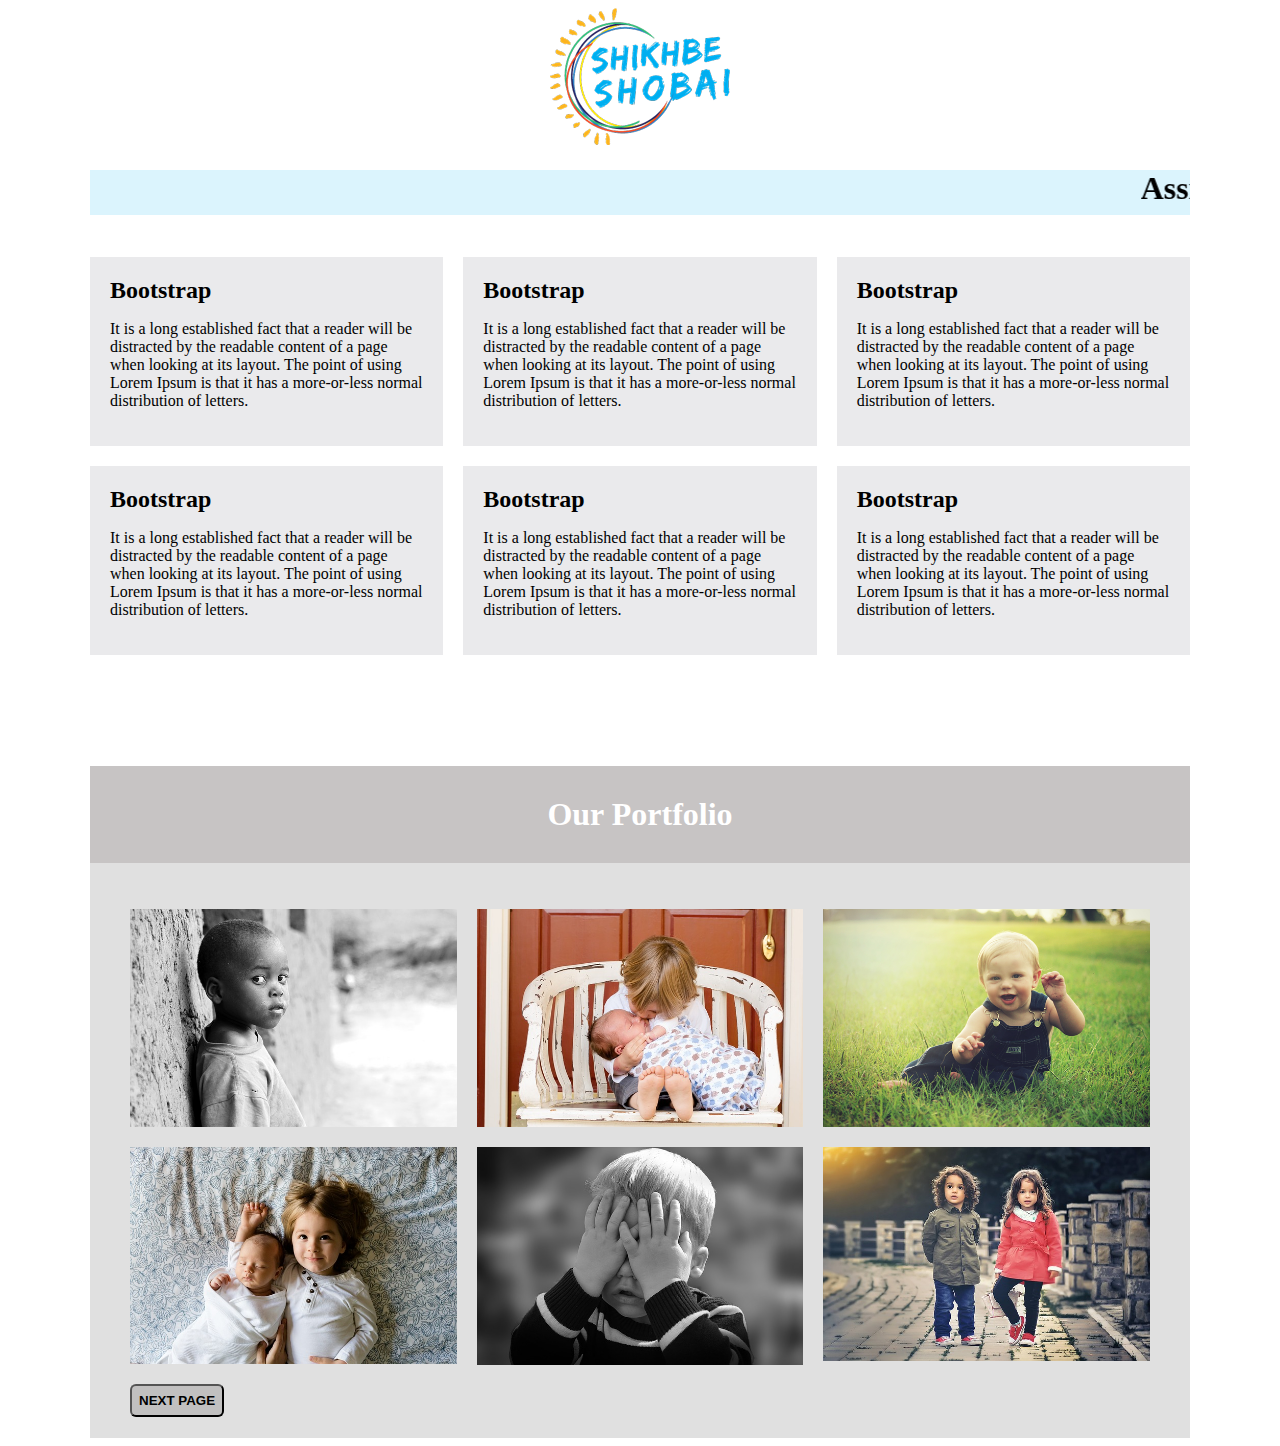
<file: index.html>
<!DOCTYPE html>
<html lang="en">

<head>
  <meta charset="UTF-8">
  <meta name="viewport" content="width=device-width, initial-scale=1.0">
  <meta http-equiv="X-UA-Compatible" content="ie=edge">
  <link rel="stylesheet" href="css/style.css">
  <link rel="icon" href="images/Shikhbe-shobai-logo.png">
  <title>Assignment-02</title>
</head>

<body>
  <div class="title-image">
    <img src="images/Shikhbe-shobai-logo.png" alt="">
  </div>

  <div class="slider-text">
    <h1>
      <marquee behavior="" direction="">Assignment-02</marquee>
    </h1>
  </div>

  <!-- text-div-start -->

  <div class="container">
    <div class="row1">
      <div class="col-1">
        <h3 class="text-style1">Bootstrap</h3>
        <p class="text-style2">It is a long established fact that a reader will be distracted by the readable content of a page when looking at its layout. The point of using Lorem Ipsum is that it has a more-or-less normal distribution of letters.
        </p>
      </div>
      <div class="col-2">
        <h3 class="text-style1">Bootstrap</h3>
        <p class="text-style2">It is a long established fact that a reader will be distracted by the readable content of a page when looking at its layout. The point of using Lorem Ipsum is that it has a more-or-less normal distribution of letters.
        </p>
      </div>
      <div class="col-3">
        <h3 class="text-style1">Bootstrap</h3>
        <p class="text-style2">It is a long established fact that a reader will be distracted by the readable content of a page when looking at its layout. The point of using Lorem Ipsum is that it has a more-or-less normal distribution of letters.
        </p>
      </div>

    </div>



    <div class="row1 container">
      <div class="col-1">
        <h3 class="text-style1">Bootstrap</h3>
        <p class="text-style2">It is a long established fact that a reader will be distracted by the readable content of a page when looking at its layout. The point of using Lorem Ipsum is that it has a more-or-less normal distribution of letters.
        </p>
      </div>
      <div class="col-2">
        <h3 class="text-style1">Bootstrap</h3>
        <p class="text-style2">It is a long established fact that a reader will be distracted by the readable content of a page when looking at its layout. The point of using Lorem Ipsum is that it has a more-or-less normal distribution of letters.
        </p>
      </div>
      <div class="col-3">
        <h3 class="text-style1">Bootstrap</h3>
        <p class="text-style2">It is a long established fact that a reader will be distracted by the readable content of a page when looking at its layout. The point of using Lorem Ipsum is that it has a more-or-less normal distribution of letters.
        </p>
      </div>

    </div>
  </div> <br>


  <!-- text-div-END -->

  <!-- gallary-start -->

  <section class="container-img">
    <div class="text-img">
      <h2>Our Portfolio</h2>
    </div>
    <div class="image-row">
      <div class="image-col1">
        <img src="images/africa-1994846_640.jpg" alt="">
      </div>
      <div class="image-col2"><img src="images/baby-390555_640.jpg" alt=""></div>
      <div class="image-col3"><img src="images/brothers-457234_640.jpg" alt=""></div>
    </div>

    <div class="image-row">
      <div class="image-col1">
        <img src="images/brothers-457237_640.jpg" alt="">
      </div>
      <div class="image-col2"><img src="images/children-817368_640.jpg" alt=""></div>
      <div class="image-col3"><img src="images/portrait-317041_640.jpg" alt=""></div>
    </div>
    <div class="btn"><a href="grid_system.html"><button class="btn" type="button" name="button">next page</button></a></div>
    </section>




    <!-- gallary-end -->




</body>

</html>
</file>
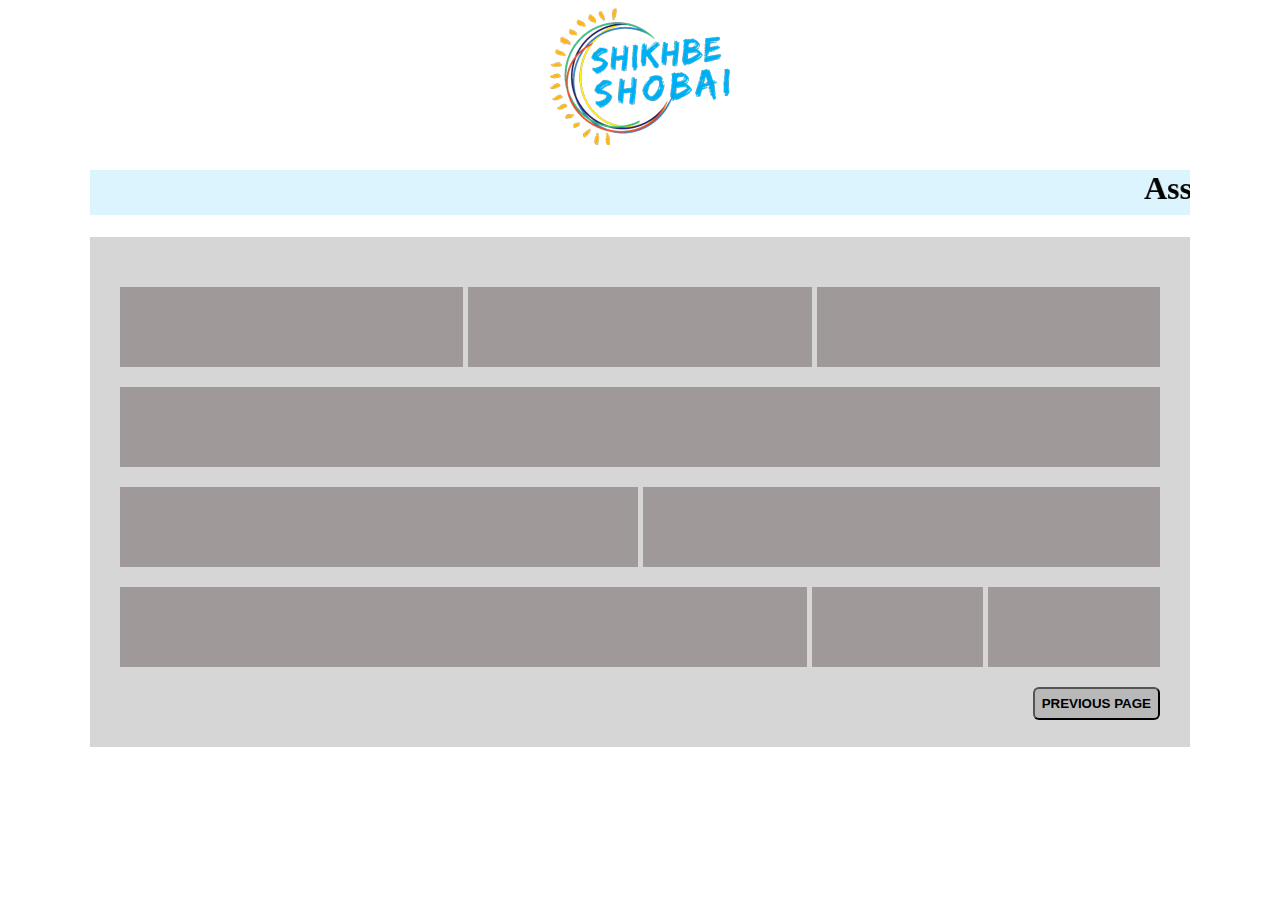
<file: grid_system.html>
<!DOCTYPE html>
<html lang="en">

<head>
  <meta charset="UTF-8">
  <meta name="viewport" content="width=device-width, initial-scale=1.0">
  <meta http-equiv="X-UA-Compatible" content="ie=edge">
  <link rel="stylesheet" href="css/style.css">
  <link rel="icon" href="images/Shikhbe-shobai-logo.png">
  <title>Assignment-02</title>
</head>

<body>
    <!-- main-title-start -->

  <div class="title-image">
    <img src="images/Shikhbe-shobai-logo.png" alt="">
  </div>

  <div class="slider-text">
    <h1>
      <marquee behavior="" direction="">Assignment-02</marquee>
    </h1>
  </div>

  <!-- main-title-end -->

  <!-- main-content-start -->



  <div class="container-part">

    <div class="grid-row1">
      <div class="grid-col1">

      </div>
      <div class="grid-col2">

      </div>
      <div class="grid-col3">

      </div>

    </div>

    <div class="grid-row2">
      <div class="grid-col11">

      </div>
    </div>

    <div class="grid-row3">
      <div class="grid-col111">

      </div>
      <div class="grid-col222">

      </div>
    </div>

    <div class="grid-row4">
      <div class="grid-col14">

      </div>
      <div class="grid-col24">

      </div>
      <div class="grid-col34">

      </div>

    </div>
    <div class="button-part">
      <a href="index.html"><button>previous page</button></a>
    </div>

  </div>




    <!-- main-content-end -->

</body>

</html>
</file>
<file: css/style.css>
body {}

.title-image {
  text-align: center;
}

.slider-text {
  width: 1100px;
  background-color: #20b8f129;
  margin: auto;
}

.slider-text h1 {}

/* text-part-start */
.container {
  width: 1100px;
  margin: auto;
  background-color: white;
}

.col-1 {
  float: left;
  width: 353.33px;
  background-color: #EAEAEC;
  margin-right: 20px;
  margin-top: 20px;
}

.col-1:hover {
  background-color: #0000008c;
  color: white;
  border-radius: 9px;
}

.col-2:hover {
  background-color: #0000008c;
  color: white;
  border-radius: 9px;
}

.col-3:hover {
  background-color: #0000008c;
  color: white;
  border-radius: 9px;
}

.text-style1 {
  margin-left: 20px;
  margin-top: 20px;
  font-size: 24px;
  margin-bottom: 0px;
}

.text-style2 {
  padding: 20px;
  padding-top: 0px;
}

.col-2 {
  float: left;
  width: 353.33px;
  background-color: #EAEAEC;
  margin-top: 20px;
}

.col-3 {
  float: right;
  background-color: #EAEAEC;
  width: 353.33px;
  margin-left: 20px;
  margin-top: 20px;
}

/* text-part-end */
/* img-part-start */
.container-img {
  margin: auto;
  width: 1100px;
  background: #E0E0E0;
  height: 672px;
  margin-top: 511px;
  margin-bottom: 3 0px;
}

.text-img h2 {
  padding: 30px;
  font-weight: bold;
  text-align: center;
  margin-top: 20px;
  font-size: 32px;
  /* border: 1px solid #48585a; */
  background: #8a7c7c47;
  color: white;
}

.text-img h2:hover {
  background: #dbf4fd9e;
  color: black;
}

.image-row {}

.image-col1 img {
  float: left;
  width: 326.67px;
  margin-left: 40px;
  margin-right: 20px;
  margin-top: 20px;
}

.image-col2 img {
  width: 326.67px;
  float: right;
  margin-right: 40px;
  margin-left: 20px;
  margin-top: 20px;
}

.image-col3 img {
  float: right;
  width: 326.67px;
  margin-right: 0px;
  margin-top: 20px;
}

.btn {
  margin: 20px;
  /* float: right; */
}

button {
  padding: 7px;
  border-radius: 6px;
  background: #150c0c26;
  color: black;
  text-transform: uppercase;
  font-weight: bold;
}

button:hover {
  color: white;
}

/* img-part-start */
/* grid-part-start */
.container-part {
  width: 1100px;
  background-color: #d6d6d6;
  height: 480px;
  margin: auto;
  padding-top: 30px;
}

.grid-row1 {}

.grid-col1 {
  background-color: rgb(160, 153, 153);
  float: left;
  width: 343.33px;
  height: 80px;
  margin: 20px 0px 20px 30px;
}

.grid-col2 {
  background-color: rgb(160, 153, 153);
  float: left;
  width: 343.33px;
  height: 80px;
  margin: 20px 5px 20px 5px;
}

.grid-col3 {
  background-color: rgb(160, 153, 153);
  float: right;
  width: 343.33px;
  height: 80px;
  margin: 20px 30px 20px 0px;
}

.grid-row2 {
  background-color: rgb(160, 153, 153);
  height: 80px;
  margin: 120px 30px 20px 30px;
}

.grid-col11 {}

.grid-row3 {}

.grid-col111 {
  height: 80px;
  background: rgb(160, 153, 153);
  float: left;
  width: 517.5px;
  margin: 0px 5px 20px 30px;
}

.grid-col222 {
  height: 80px;
  background: rgb(160, 153, 153);
  float: right;
  width: 517.5px;
  margin: 0px 30px 20px 0px;
}

.grid-row4 {}

.grid-col14 {
  background-color: rgb(160, 153, 153);
  height: 80px;
  float: left;
  width: 686.67px;
  margin-left: 30px;
}

.grid-col24 {
  background-color: rgb(160, 153, 153);
  height: 80px;
  width: 171.67px;
  float: left;
  margin-left: 5px;
}

.grid-col34 {
  background-color: rgb(160, 153, 153);
  height: 80px;
  width: 171.67px;
  float: right;
  margin-right: 30px;
  margin-left: 5px;
}

.button-part {
  margin: 20px 30px 0px 30px;
  float: right;
}

/* grid-part-end */
</file>
